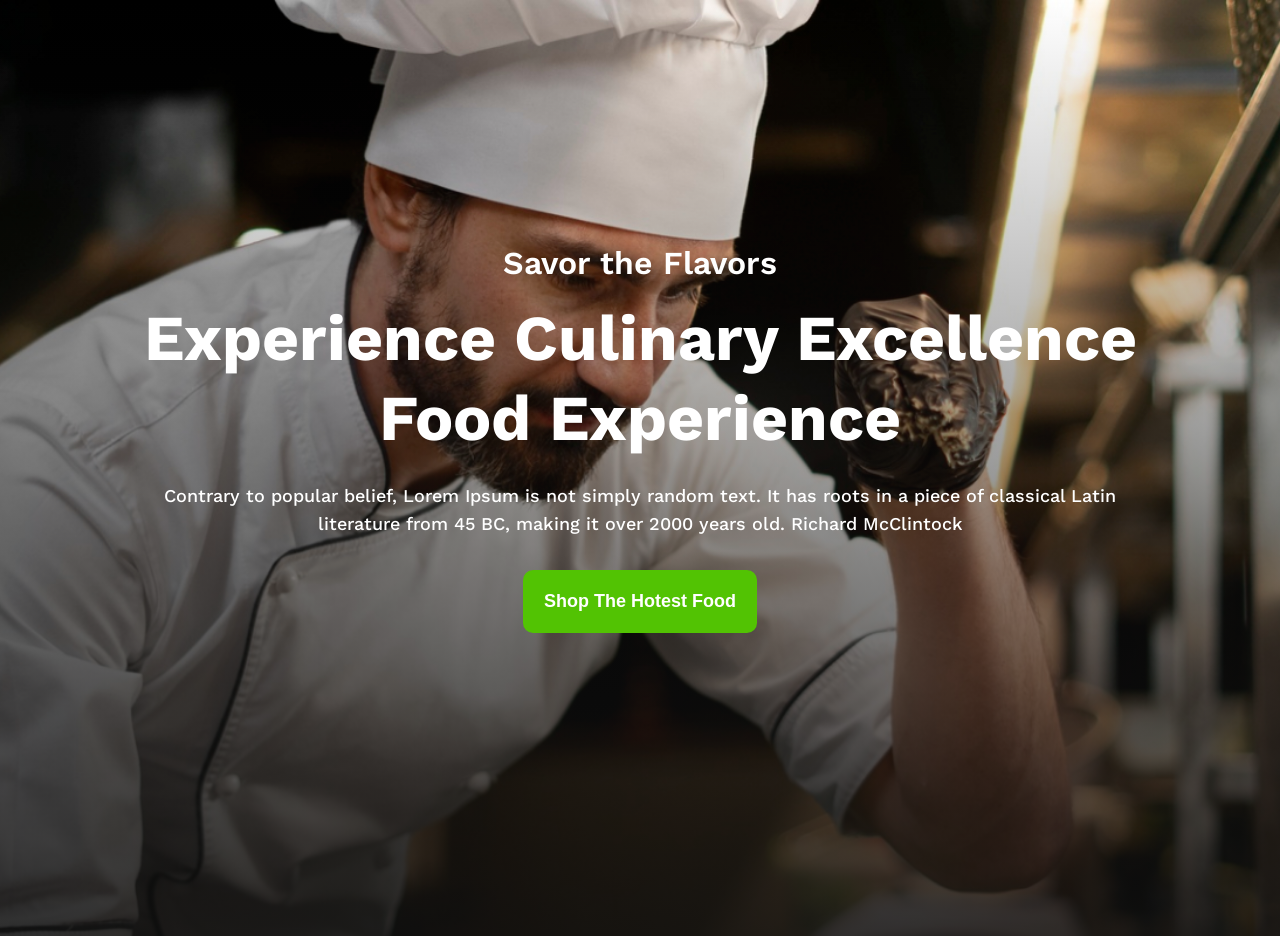
<file: index.html>
<!DOCTYPE html>
<html lang="en">
  <head>
    <meta charset="UTF-8" />
    <meta name="viewport" content="width=device-width, initial-scale=1.0" />
    <title>খাইতে আসো</title>
    <link rel="stylesheet" href="style.css" />
    <link rel="preconnect" href="https://fonts.googleapis.com" />
    <link rel="preconnect" href="https://fonts.gstatic.com" crossorigin />
    <link
      href="https://fonts.googleapis.com/css2?family=Work+Sans:ital,wght@0,100..900;1,100..900&display=swap"
      rel="stylesheet"
    />
  </head>
  <body>
    <header>
      <section id="hero">
        <div class="hero-container">
          <p class="subtitle">Savor the Flavors</p>
          <h1 class="title">Experience Culinary Excellence Food Experience</h1>
          <p class="moto">
            Contrary to popular belief, Lorem Ipsum is not simply random text.
            It has roots in a piece of classical Latin literature from 45 BC,
            making it over 2000 years old. Richard McClintock
          </p>
          <div class="header-btn">
            <button class="btn-primary">Shop The Hotest Food</button>
          </div>
        </div>
      </section>
    </header>
  </body>
</html>
</file>
<file: style.css>
body {
  font-family: "Work Sans", sans-serif;
}
#hero {
  max-width: 1920px;
  height: 936px;
  background-image: linear-gradient(
      0deg,
      rgb(16, 16, 16) -19.5%,
      rgba(16, 16, 16, 0) 100%
    ),
    url(./assets/hero-bg.png);
  background-size: cover;
  background-position: center;
  display: flex;
  justify-content: center;
  align-items: center;
  background-size: cover;
}
* {
  margin: 0;
  padding: 0;
}
.hero-container {
  width: 1023px;
  height: 448px;
}
#hero .hero-container .subtitle {
  font-weight: 600;
  color: #ffffff;
  text-align: center;
  font-size: 32px;
  line-height: normal;
  margin-bottom: 16px;
}
#hero .hero-container .title {
  font-weight: 700;
  color: #ffffff;
  text-align: center;
  font-size: 64px;
  line-height: 80px;
}
#hero .hero-container .moto {
  font-size: 18px;
  line-height: 28px;
  color: #ffffff;
  text-align: center;
  font-weight: 500;
  margin-top: 24px;
  margin-bottom: 32px;
}
.btn-primary {
  font-weight: 600;
  color: #ffffff;
  font-size: 18px;
  text-align: center;
  padding: 21px;
  border-radius: 10px;
  border: none;
  background-color: #52c303;
}
.header-btn {
  text-align: center;
}
</file>
